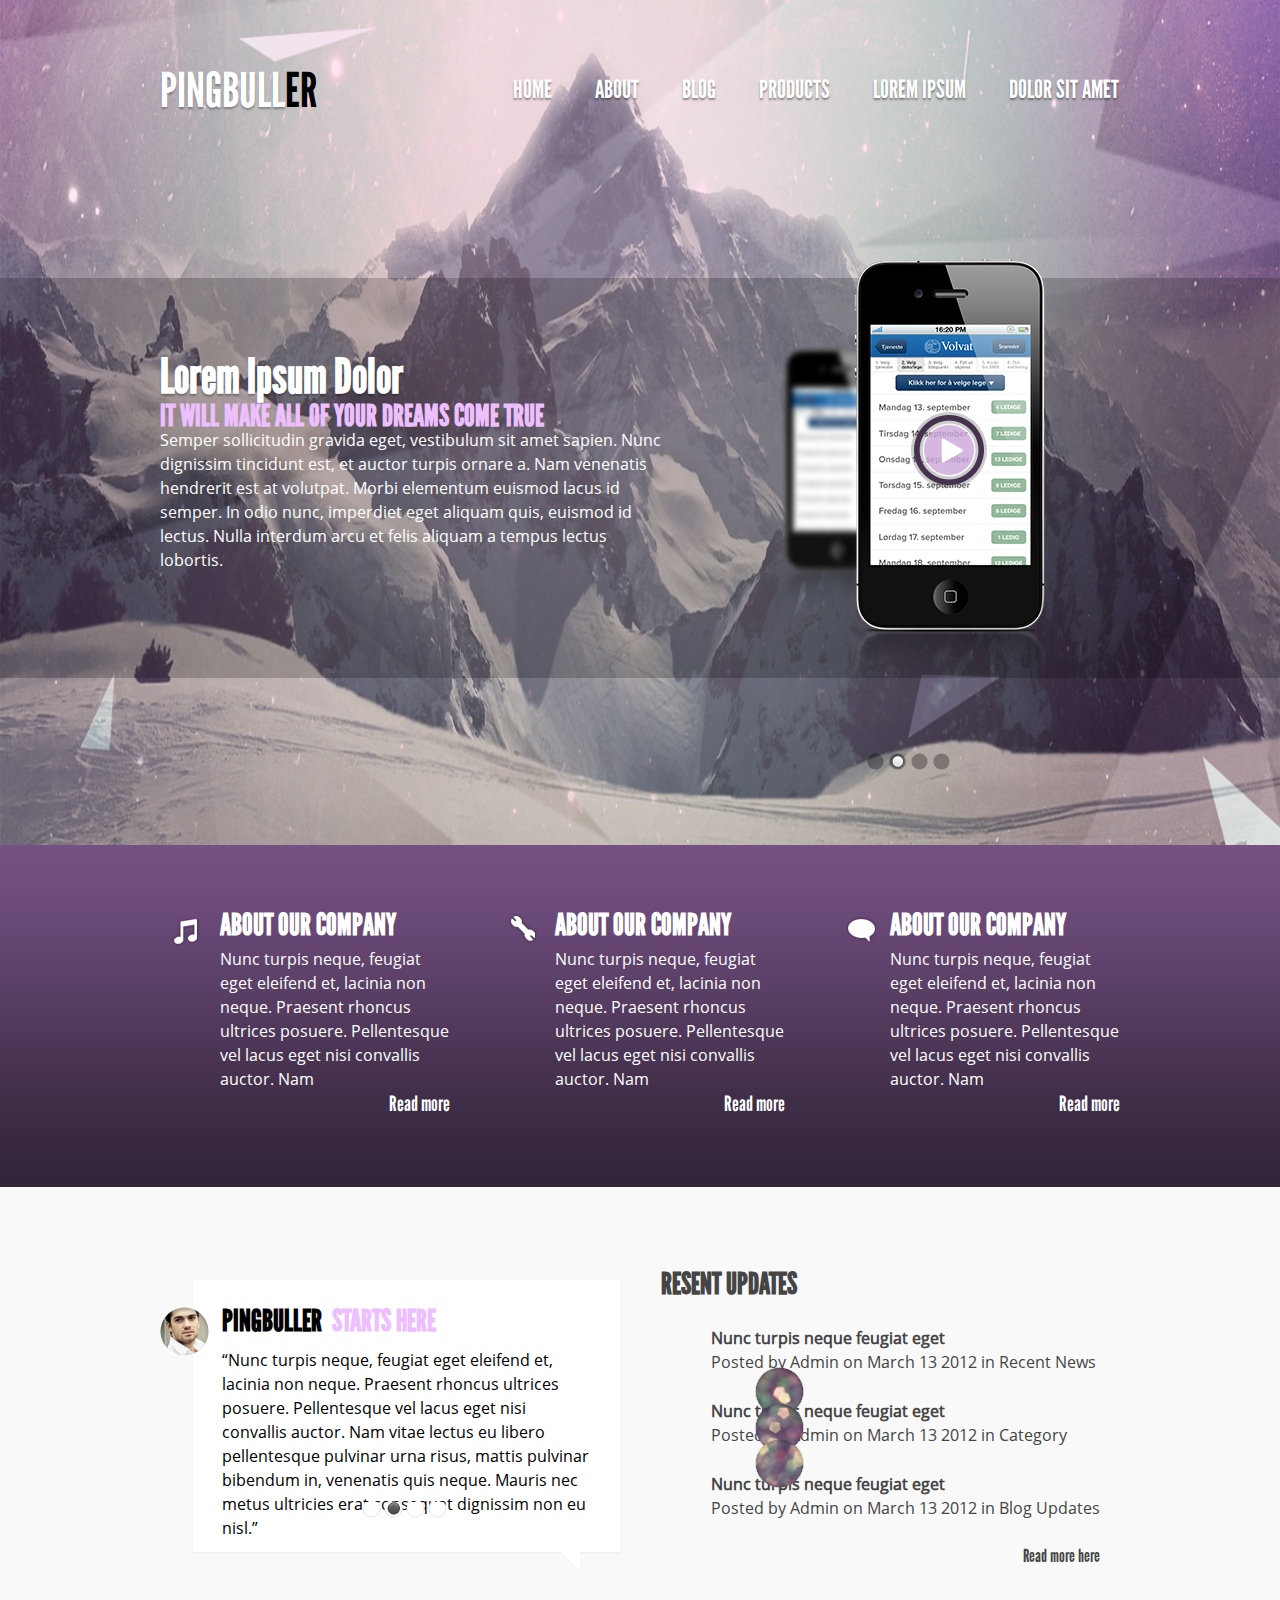
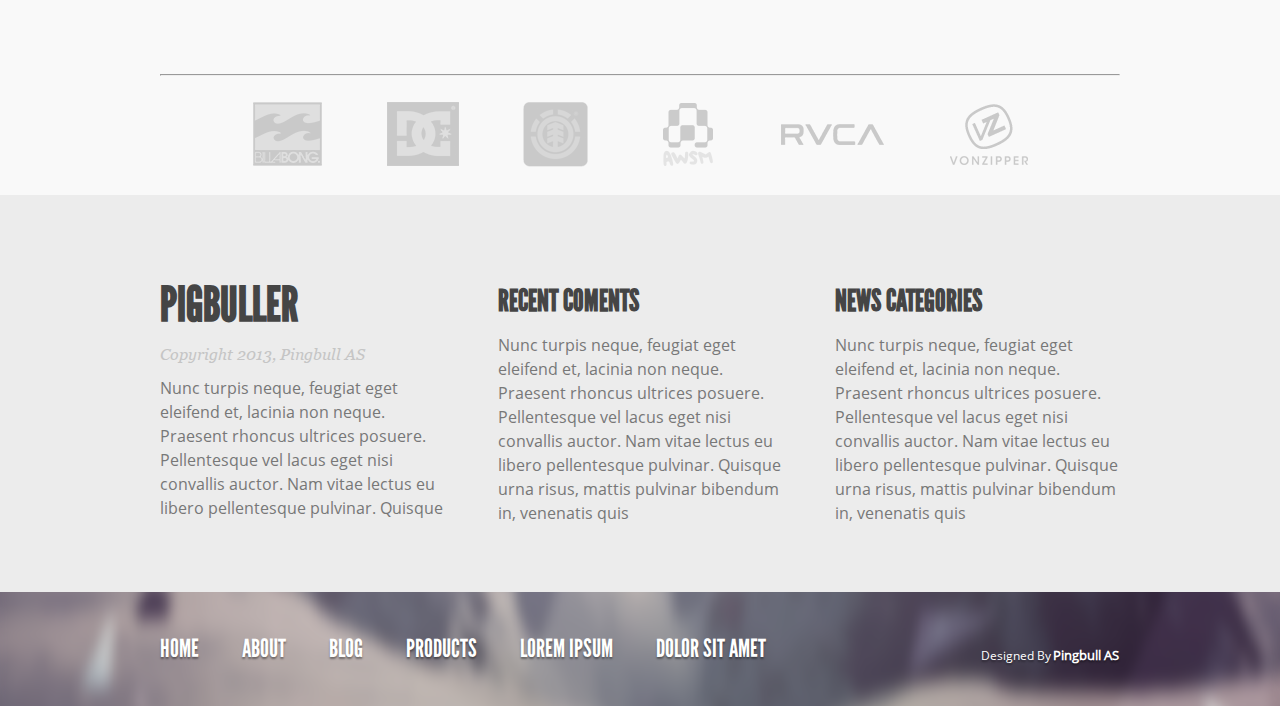
<file: index.html>
<!DOCTYPE html>
<html lang="en">

<head>
    <meta charset="UTF-8">
    <meta name="viewport" content="width=device-width, initial-scale=1.0">
    <meta http-equiv="X-UA-Compatible" content="ie=edge">
    <title>Document</title>
    <link rel="stylesheet" href="style/style.css">
</head>

<body>

    <div class="container">
        <header class="header">
            <div class="top">
                <div class="logo">
                    <div class="PINGBULL">PINGBULL</div>
                    <div class="ER">ER</div>
                </div>
                <nav class="navbar">
                    <a href="#" class="Link_home">Home</a>
                    <a href="#" class="Link">About</a>
                    <a href="#" class="Link">Blog</a>
                    <a href="#" class="Link">Products</a>
                    <a href="#" class="Link">Lorem Ipsum</a>
                    <a href="#" class="Link">Dolor sit amet</a>
                </nav>

            </div>

            <div class="midle">
                <article class="lorem_box">
                    <h1>Lorem Ipsum Dolor</h1>
                    <article class="lorem_box1">
                        <h3>IT WILL MAKE ALL OF YOUR DREAMS COME TRUE</h3>
                        <p class="P_lorem_box1">Semper sollicitudin gravida eget, vestibulum sit amet sapien. Nunc dignissim tincidunt est, et auctor turpis ornare a. Nam venenatis hendrerit est at volutpat. Morbi elementum euismod lacus id semper. In odio nunc, imperdiet eget
                            aliquam quis, euismod id lectus. Nulla interdum arcu et felis aliquam a tempus lectus lobortis.</p>
                    </article>

                </article>
                <div class="play_icon">
                    <img src="style/img/play_icon.png" alt="">
                </div>
                <div class="iphone_box2">
                    <img src="style/img/iPhone 4 copy.png" alt="">
                </div>
                <div class="iphone_box">
                    <img src="style/img/iPhone 4.png" alt="">
                </div>
                <div class="iphone_small"></div>

            </div>

            <div class="overlay">overlay</div>

            <div class="bottom">
                <div class="button">
                    <!-- <img src="img/Shape 4.png" alt=""> -->
                </div>
            </div>
        </header>
        <div class="main">
            <div class="violet_center">
                <div class="coment_icons1"></div>
                <div class="coment_icons2"></div>
                <div class="coment_icons3"></div>
                <div class="article1">
                    <h2>About our company</h2>
                    <p class="article_text">Nunc turpis neque, feugiat eget eleifend et, lacinia non neque. Praesent rhoncus ultrices posuere. Pellentesque vel lacus eget nisi convallis auctor. Nam </p>
                    <div class="read_more">
                        <a href="#">Read more</a>
                    </div>
                </div>
                <div class="article2">
                    <h2>About our company</h2>
                    <p class="article_text">Nunc turpis neque, feugiat eget eleifend et, lacinia non neque. Praesent rhoncus ultrices posuere. Pellentesque vel lacus eget nisi convallis auctor. Nam </p>
                    <div class="read_more">
                        <a href="#">Read more</a>
                    </div>
                </div>
                <div class="article3">
                    <h2>About our company</h2>
                    <p class="article_text">Nunc turpis neque, feugiat eget eleifend et, lacinia non neque. Praesent rhoncus ultrices posuere. Pellentesque vel lacus eget nisi convallis auctor. Nam </p>
                    <div class="read_more">
                        <a href="#">Read more</a>
                    </div>
                </div>
            </div>



            <div class="violet_overlay"></div>

            <div class="comments">
                <div class="com_block1">
                    <div class="dodik"> </div>
                    <div class="comment_left">

                        <div class="img_comment">
                            <img src="style/img/comment.png" alt="">
                        </div>

                        <article class="comment3_1">

                            <div class="ping_starts">
                                <h3 class="Ping">PingbulLer
                                </h3>
                                <h3 class="starts"> Starts here</h3>
                            </div>
                            <p style="color: black;margin-bottom: 10px;" class="Ping_starts_text">“Nunc turpis neque, feugiat eget eleifend et, lacinia non neque. Praesent rhoncus ultrices posuere. Pellentesque vel lacus eget nisi convallis auctor. Nam vitae lectus eu libero pellentesque pulvinar urna risus, mattis pulvinar
                                bibendum in, venenatis quis neque. Mauris nec metus ultricies erat consequat dignissim non eu nisl.”</p>

                        </article>
                        <div class="button2"></div>

                    </div>
                    <div class="comment_right">
                        <article>
                            <h3 class="Res_upd">Resent updates</h3>
                            <div class="Res_upd_block">
                                <h4>Nunc turpis neque feugiat eget </h4>
                                <p class="Res_P">Posted by Admin on March 13 2012 in Recent News</p>
                                <h4>Nunc turpis neque feugiat eget </h4>
                                <p class="Res_P">Posted by Admin on March 13 2012 in Category</p>
                                <h4>Nunc turpis neque feugiat eget </h4>
                                <p class="Res_P">Posted by Admin on March 13 2012 in Blog Updates</p>
                                <div class="read_more_here">
                                    <a href="#" style="color: #454545">Read more here</a>
                                </div>
                            </div>

                        </article>
                        <div class="strite1"></div>
                        <div class="strite2"></div>
                        <div class="strite3"></div>
                    </div>
                </div>
                <div class="HR_overlay">
                    <hr>
                </div>

                <div class="comment_bottom">
                    <div class="CM_logo"></div>
                    <!-- <img src="img/logos.png" alt=""> -->
                </div>
            </div>
            <div class="comments_overlay"></div>

            <div class="last_block">
                <article class="article2_1">
                    <h3 class="ping22">PIGBULLER</h3>
                    <p class="Copyright">Copyright 2013, Pingbull AS</p>

                    <p style=" color: #787878;">Nunc turpis neque, feugiat eget eleifend et, lacinia non neque. Praesent rhoncus ultrices posuere. Pellentesque vel lacus eget nisi convallis auctor. Nam vitae lectus eu libero pellentesque pulvinar. Quisque </p>
                </article>
                <article class="article2_2">
                    <h3 style="color: #454545;">RECENT COMENTS</h3>
                    <p style=" color: #787878;padding-top: 20px;">Nunc turpis neque, feugiat eget eleifend et, lacinia non neque. Praesent rhoncus ultrices posuere. Pellentesque vel lacus eget nisi convallis auctor. Nam vitae lectus eu libero pellentesque pulvinar. Quisque urna risus, mattis pulvinar
                        bibendum in, venenatis quis </p>
                </article>
                <article class="article2_3">
                    <h3 style="color: #454545;">NEWS CATEGORIES</h3>
                    <p style=" color: #787878;padding-top: 20px;">Nunc turpis neque, feugiat eget eleifend et, lacinia non neque. Praesent rhoncus ultrices posuere. Pellentesque vel lacus eget nisi convallis auctor. Nam vitae lectus eu libero pellentesque pulvinar. Quisque urna risus, mattis pulvinar
                        bibendum in, venenatis quis </p>
                </article>
            </div>
            <div class="last_block_overlay"></div>
        </div>
        <footer class="footer">
            <div class="foot_back"></div>
            <nav class="navbar2">
                <a href="#" class="Link2">Home</a>
                <a href="#" class="Link2">About</a>
                <a href="#" class="Link2">Blog</a>
                <a href="#" class="Link2">Products</a>
                <a href="#" class="Link2">Lorem Ipsum</a>
                <a href="#" class="Link2">Dolor sit amet</a>
            </nav>

            <div class="coopiright1">
                <p class="DesignedBy">Designed By</p>
                <p class="PingbullAS11">Pingbull AS</p>
            </div>
        </footer>
    </div>
    </div>


</body>

</html>
</file>
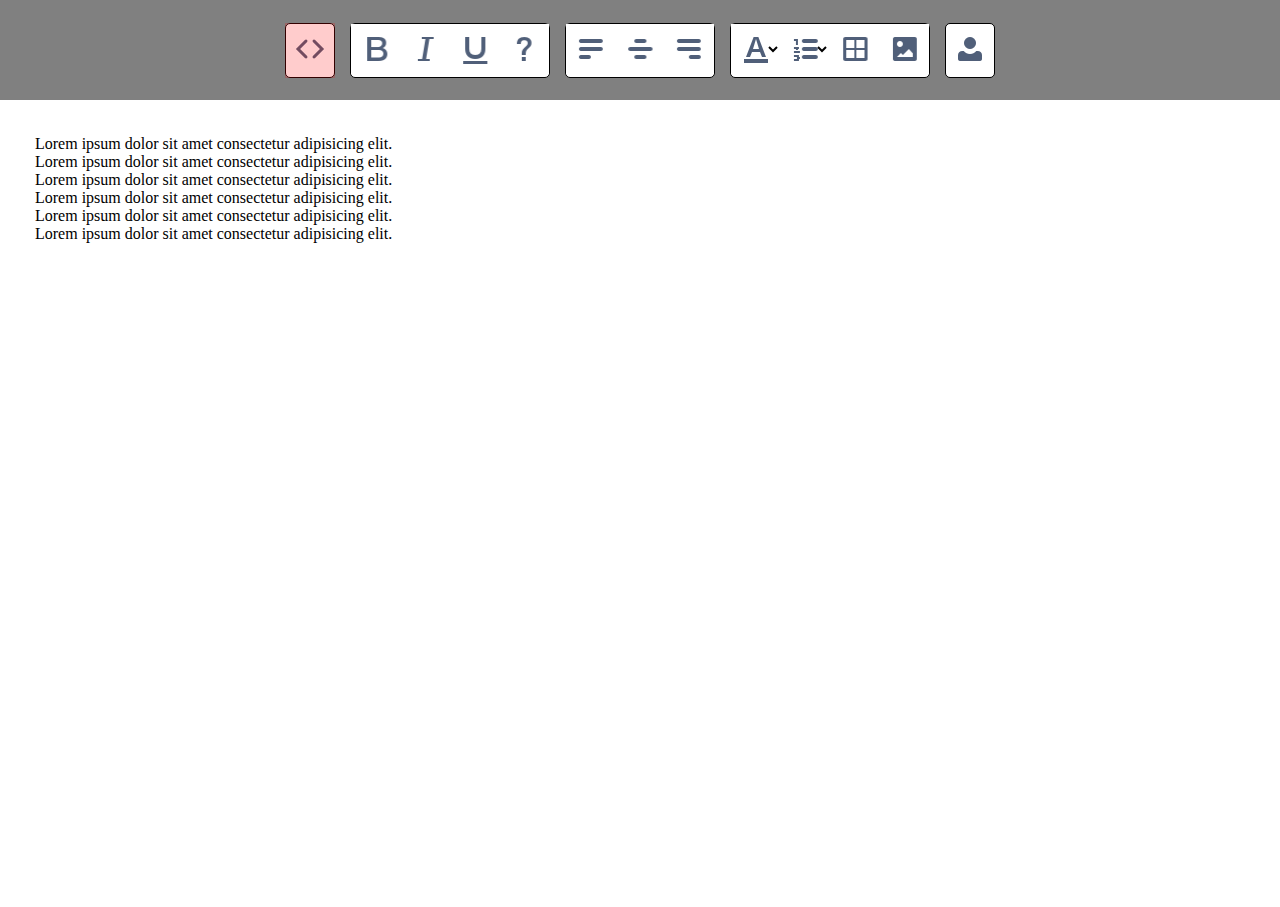
<file: JS_Final/index.html>
<!DOCTYPE html>
<html lang="en">

<head>
    <meta charset="UTF-8">
    <meta name="viewport" content="width=device-width, initial-scale=1.0">
    <meta http-equiv="X-UA-Compatible" content="ie=edge">
    <title>Document</title>
    <link rel="stylesheet" href="style.css">
</head>

<body>
    <div class="navbar">
        <div class="nav">
            <div class="edit"></div>
            <div class="editBlock"></div>
            <div class="textDecoration">
                <div class="bold"></div>
                <div class="italic"></div>
                <div class="underline"></div>
                <div class="lineThrough"></div>
            </div>
            <div class="textAlign">
                <div class="textLeft"></div>
                <div class="textCenter"></div>
                <div class="textRight"></div>
            </div>
            <div class="textBackground">

                <select class="textFont">
                    <option value=""></option>
                    <option style="font-family: Arial">Arial</option>
                    <option style="font-family: Georgia">Georgia</option>
                    <option style="font-family: Impact">Impact</option>
                    <option style="font-family: Tahoma">Tahoma</option>
                    <option style="font-family: 'Times New Roman'">Times New Roman</option>
                    <option style="font-family: Verdana">Verdana</option>
                </select>

                <select class="textSize" id="sel">

                    <option value=""></option>
                    <option id="opTextsize" style="font-size: 12px;">12px</option>
                    <option id="opTextsize" style="font-size: 14px;">14px</option>
                    <option id="opTextsize" style="font-size: 16px;">16px</option>
                    <option id="opTextsize" style="font-size: 20px;">20px</option>
                    <option id="opTextsize" style="font-size: 22px;">22px</option>
                    <option id="opTextsize" style="font-size: 25px;">25px</option>
                    <option id="opTextsize" style="font-size: 30px;">30px</option>
                </select>
                <div class="textColor"></div>
                <div class="textBackgroundColor"></div>
            </div>
            <div class="signIn"></div>
            <div class="cont1">
                <h2 style="margin: 18px">Choose text color</h2>
                <div class="colorWrap">
                    <div class="colorT" id="t0"></div>
                    <div class="colorT" id="t1"></div>
                    <div class="colorT" id="t2"></div>
                    <div class="colorT" id="t3"></div>
                    <div class="colorT" id="t4"></div>
                    <div class="colorT" id="t5"></div>
                    <div class="colorT" id="t6"></div>
                    <div class="colorT" id="t7"></div>
                    <div class="colorT" id="t8"></div>
                    <div class="colorT" id="t9"></div>
                    <div class="colorT" id="t10"></div>
                    <div class="colorT" id="t11"></div>
                    <div class="colorT" id="t12"></div>
                    <div class="colorT" id="t13"></div>
                    <div class="colorT" id="t14"></div>
                    <div class="colorT" id="t15"></div>
                    <div class="colorT" id="t16"></div>
                    <div class="colorT" id="t17"></div>
                    <div class="colorT" id="t18"></div>
                    <div class="colorT" id="t19"></div>
                    <div class="colorT" id="t20"></div>
                </div>
                <div class="Xbutton" id="x1"></div>
            </div>
            <div class="cont2">
                <h2 style="margin: 18px">Choose text color</h2>
                <div class="Xbutton" id="x2"></div>
                <div class="styleBlocksHolder">
                    <div class="colorBlockBackground">Color</div>
                    <div class="imagesBlockBackground">Images</div>
                    <div class="filesBlockBackground">Files</div>
                </div>
                <div class="colorWrap2">
                    <div class="colorT1" id="tt0"></div>
                    <div class="colorT1" id="tt1"></div>
                    <div class="colorT1" id="tt2"></div>
                    <div class="colorT1" id="tt3"></div>
                    <div class="colorT1" id="tt4"></div>
                    <div class="colorT1" id="tt5"></div>
                    <div class="colorT1" id="tt6"></div>
                    <div class="colorT1" id="tt7"></div>
                    <div class="colorT1" id="tt8"></div>
                    <div class="colorT1" id="tt9"></div>
                    <div class="colorT1" id="tt10"></div>
                    <div class="colorT1" id="tt11"></div>
                    <div class="colorT1" id="tt12"></div>
                    <div class="colorT1" id="tt13"></div>
                    <div class="colorT1" id="tt14"></div>
                    <div class="colorT1" id="tt15"></div>
                    <div class="colorT1" id="tt16"></div>
                    <div class="colorT1" id="tt17"></div>
                    <div class="colorT1" id="tt18"></div>
                    <div class="colorT1" id="tt19"></div>
                    <div class="colorT1" id="tt20"></div>
                </div>
                <div class="imagesBlockBackgroundBox">
                    <div class="imgBackground"></div>
                    <div class="imgBackground"></div>
                    <div class="imgBackground"></div>
                    <div class="imgBackground"></div>
                    <div class="imgBackground"></div>
                    <div class="imgBackground"></div>
                    <div class="imgBackground"></div>
                    <div class="imgBackground"></div>
                    <div class="imgBackground"></div>
                </div>
                <div class="inputFile">
                    <input type="file" name="" id="file-input">
                    <label id="labelInput1" for="file-input">Browse</label>
                    <label id="labelInput" for="file-input">Input file...</label>
                </div>

            </div>
            <div class="signInUnclock">
                <div class="Xbutton" id="x6"></div>
                <h2 style="text-align: center; margin-top: 20px; margin-bottom: 15px;">Sign in</h2>
                <input type="text" id="signInInput1">
                <input type="text" id="signInInput2">
                <button id="signInButton">Sign in</button>
                <p id="valEmpty">Value is empty</p>
                <p id="valueCheck">Please check your email or password</p>
            </div>

        </div>
        <div class="secondMenu">
            <div class="saveEdit"></div>
            <div class="createTable"></div>
            <div class="createOL"></div>
            <div class="createUL"></div>
        </div>
    </div>
    <div class="textBox" id="textBox">
        <p>Lorem ipsum dolor sit amet consectetur adipisicing elit.</p>
        <p>Lorem ipsum dolor sit amet consectetur adipisicing elit.</p>
        <p>Lorem ipsum dolor sit amet consectetur adipisicing elit.</p>
        <p>Lorem ipsum dolor sit amet consectetur adipisicing elit.</p>
        <p>Lorem ipsum dolor sit amet consectetur adipisicing elit.</p>
        <p>Lorem ipsum dolor sit amet consectetur adipisicing elit.</p>
    </div>
    <div class="boxEdit">
        <textarea name="textA" id="textA" class="textA"></textarea>
    </div>
    <div class="createTableBox" id="createTableBox">
        <p id="valTable">Value is empty</p>
        <div class="Xbutton" id="x3"></div>
        <div class="CTBtop">
            <h2 style="margin: 26px;">Create table</h2>
        </div>
        <div class="CTBleft">
            <p class="boxTablePstyle">Count TR:</p>
            <input class="in" type="text" id="tr">
            <p class="boxTablePstyle">Width of TD:</p>
            <input class="in" type="text" id="widthTD">
            <p class="boxTablePstyle">Width of border:</p>
            <input class="in" type="text" id="widthBorder">
            <button class="button" id="resetTable">Reset</button>
        </div>
        <div class="CTBright">
            <p class="boxTablePstyle">Count TD:</p>
            <input class="in" type="text" id="td">
            <p class="boxTablePstyle">Height of TD:</p>
            <input class="in" type="text" id="heightTD">
            <div class="selOptBox">
                <div class="selOptBoxLine">
                    <p class="boxTablePstyle" style="margin-right: 30px;">Style of border:</p>
                    <p class="boxTablePstyle">Color of border:</p>
                </div>

                <select class="selOpt" name="" id="typeOfBorder">
                    <option value="solid">solid</option>
                    <option value="dotted">dotted</option>
                    <option value="dashed">dashed</option>
                    <option value="double">double</option>
                </select>

                <select class="selOpt" name="" id="colorOfBorder">
                    <option value="black">black</option>
                    <option value="red">red</option>
                    <option value="green">green</option>
                    <option value="blue">blue</option>
                </select>
            </div>
            <button class="button" id="butCreateTable">Create table</button>
        </div>
    </div>
    <div class="OlContainer">
        <div class="Xbutton" id="x4"></div>
        <h2 style="margin: 20px;"> Create Ol</h2>
        <p style="margin-left: 20px;">Count li item:</p>
        <input type="text" class="OlContainerInput">
        <p style="margin-left: 20px;">Type mark of list:</p>
        <select class="OlContainerInput" id="olSelect">
            <option value="upper-roman">(I, II, III, IV, V,...)</option>
            <option value="upper-alpha">(A, B, C, D,...)</option>
            <option value="lower-greek">(α, β, γ, δ,...)</option>
            <option value="decimal">(1, 2, 3, 4,...)</option>
        </select>
        <div class="OlContainerButtons">
            <button class="buttonOl" id="resetOl">Reset</button>
            <button class="buttonOl" id="createOl">Create list</button>
        </div>
        <p id="valOl">Value is empty</p>
    </div>
    <div class="UlContainer">
        <div class="Xbutton" id="x5"></div>
        <h2 style="margin: 20px;"> Create Ul</h2>
        <p style="margin-left: 20px;">Count li item:</p>
        <input type="text" class="UlContainerInput">
        <p style="margin-left: 20px;">Type mark of list:</p>
        <select class="UlContainerInput" id="ulSelect">
            <option value="circle">circle</option>
            <option value="disc">disc</option>
            <option value="square">square</option>
        </select>
        <div class="UlContainerButtons">
            <button class="buttonUl" id="resetUl">Reset</button>
            <button class="buttonUl" id="createUl">Create list</button>
        </div>
        <p id="valUl">Value is empty</p>
    </div>

    <div class="blur" id="blur"></div>
    <script src="https://ajax.googleapis.com/ajax/libs/jquery/3.4.1/jquery.min.js"></script>
    <script src="code.js"></script>
</body>

</html>
</file>
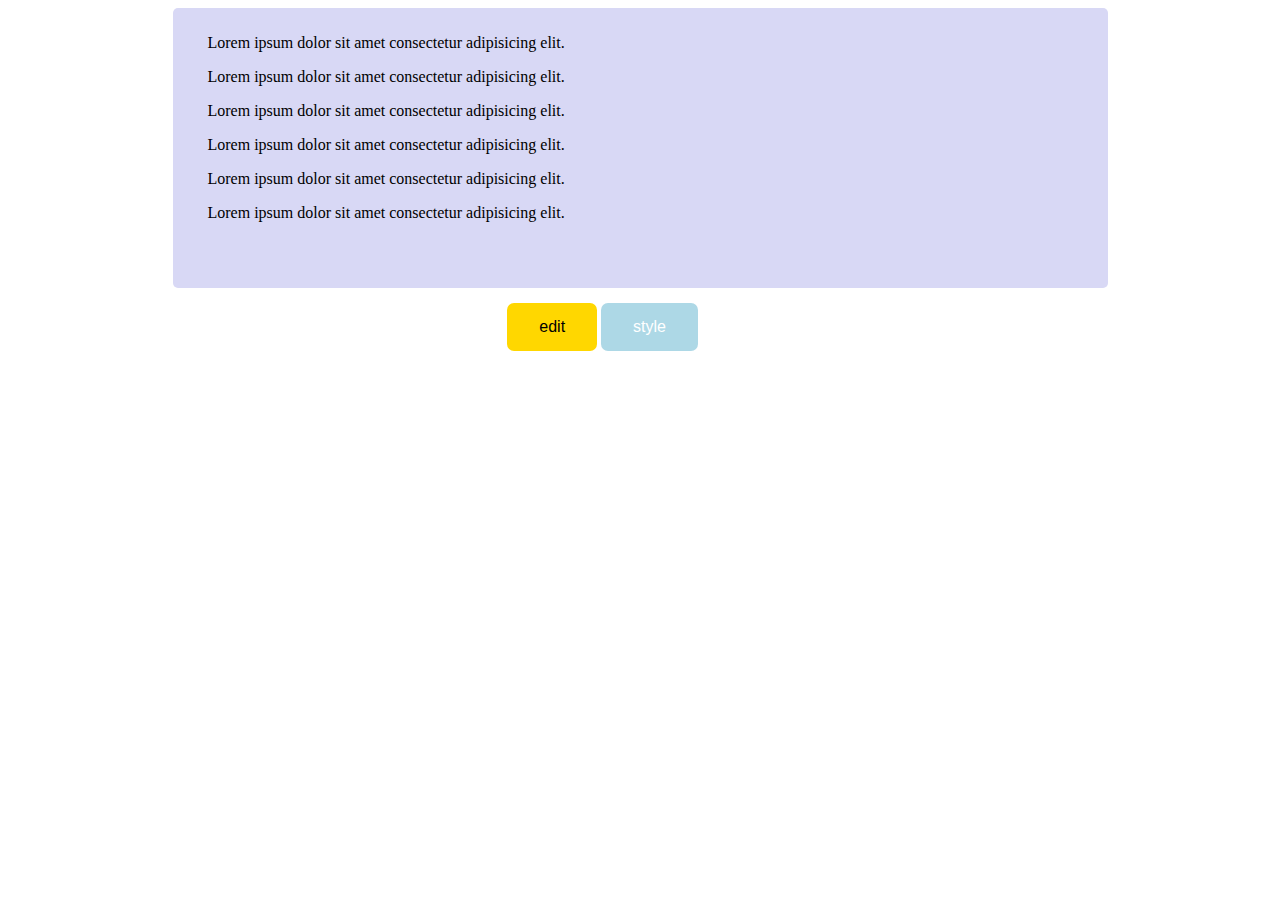
<file: L12/index.html>
<!DOCTYPE html>
<html lang="en">

<head>
    <meta charset="UTF-8">
    <meta name="viewport" content="width=device-width, initial-scale=1.0">
    <meta http-equiv="X-UA-Compatible" content="ie=edge">
    <title>Document</title>
    <link rel="stylesheet" href="style.css">
</head>

<body>

    <div class="box1" id="box1">
        <p>Lorem ipsum dolor sit amet consectetur adipisicing elit.</p>
        <p>Lorem ipsum dolor sit amet consectetur adipisicing elit.</p>
        <p>Lorem ipsum dolor sit amet consectetur adipisicing elit.</p>
        <p>Lorem ipsum dolor sit amet consectetur adipisicing elit.</p>
        <p>Lorem ipsum dolor sit amet consectetur adipisicing elit.</p>
        <p>Lorem ipsum dolor sit amet consectetur adipisicing elit.</p>
    </div>
    <div class="btns">
        <button class="button1">edit</button>
        <button class="button2">style</button>
    </div>

    <div class="boxEdit">
        <textarea name="textA" id="textA" class="textA"></textarea>
        <div class="btns2">
            <button class="button3">add</button>
            <button class="button4">save</button>
        </div>
    </div>
    <div class="boxStyle">
        <p>Font Size:</p>
        <input type="radio" id="r1" name="rb">12px
        <input type="radio" id="r2" name="rb">14px
        <input type="radio" id="r3" name="rb" checked>16px
        <input type="radio" id="r4" name="rb">18px
        <input type="radio" id="r5" name="rb">20px

        <p>Font Family:</p>
        <form name="fontF">

            <select class="sel" name="sel" value=''>

                <option value="serif">serif</option>
                <option value="sans-serif">sans-serif</option>
                <option value="monospace">monospace</option>
                <option value="fcursive">fcursive</option>
                <option value="fantasy">fantasy</option>
                <option value="system-ui">system-ui</option>

            </select>

        </form>
        <p>Colors:</p>
        <button class="button5">Color of text</button>
        <button class="button6">Background color</button>


        <div class="colorBlock">
            <div class="colorC" style="background:lightyellow"></div>
            <div class="colorC" style="background: yellow "></div>
            <div class="colorC" style="background: gold "></div>
            <div class="colorC" style="background: goldenrod "></div>
            <div class="colorC" style="background: orange "></div>
            <div class="colorC" style="background: peru "></div>
            <div class="colorC" style="background: saddlebrown "></div>
            <div class="colorC" style="background: brown "></div>
            <div class="colorC" style="background: darkred "></div>
        </div>

        <div class="colorText">
            <div class="colorT " style="background: darkred "></div>
            <div class="colorT " style="background: brown "></div>
            <div class="colorT " style="background: saddlebrown "></div>
            <div class="colorT " style="background: peru "></div>
            <div class="colorT " style="background: orange "></div>
            <div class="colorT " style="background: goldenrod "></div>
            <div class="colorT " style="background: gold "></div>
            <div class="colorT " style="background: yellow "></div>
            <div class="colorT " style="background: lightyellow "></div>

        </div>
        <p>Style:</p>


        <input type="checkbox" class="button7 " id="sBold">Bold text
        <input type="checkbox" class="button8 " id="sCursive">Cursive text

    </div>
    <!--  -->
    <!-- TABLE -->
    <!--  -->
    <div class="boxChoose">
        <h2 class="h2BC">Choose what you want</h2>
        <input class="chooseRad1" id="chooseRad1" type="radio" name="rb ">table
        <input id="chooseRad2" type="radio" name="rb ">list

        <div class="boxTable">
            <div class="butTable">
                <div class="A1 ">
                    <p>Count TR</p>
                    <input type="number" class="numStyle" id="tr">
                </div>
                <div class="A2 ">
                    <p>Count TD</p>
                    <input type="number" class="numStyle" id="td">
                </div>
            </div>
            <h2 class="h2BC">Add style to your table: </h2>
            <div class="A3 ">
                <p>Width of TD</p>
                <input type="number" class="numStyle" id="widthTD" style="margin-left: 38px;">
            </div>
            <div class="A4 ">
                <p>Height of TD</p>
                <input type="number" class="numStyle" id="heightTD" style="margin-left: 34px;">
            </div>

            <div class="A5 ">
                <p> width of border </p>
                <input class="widthBorder" id="widthBorder" type="number">
                <p style="margin-right: 20px;">Type of border</p>
                <form name="typeOfBorderF">
                    <select class="sel2" name="typeOfBorder" id="typeOfBorder">
                        <option value="solid">solid</option>
                        <option value="dotted">dotted</option>
                        <option value="dashed">dashed</option>
                        <option value="double">double</option>
                    </select>
                </form>
                <p style="margin-right: 15px;">Color of border</p>
                <form name="colorOfBorderF">
                    <select class="sel2" name="colorOfBorder" id="colorOfBorder">
                        <option value="black">black</option>
                        <option value="red">red</option>
                        <option value="green">green</option>
                        <option value="blue">blue</option>
                    </select>
                </form>


            </div>
            <button class="button9 ">Add table</button>

            <div class="holder ">
                <p class="hol"></p>
            </div>
        </div>
        <div class="boxList">
            <div class="BLLi">
                <p>Count li: </p>
                <input type="number" id="inputNumList" class="inputNumList">
                <div class="numHold"></div>

            </div>
            <div class="boxMarks">
                <p>Type of marks: </p>
                <form name="changeMarksF">
                    <select class="sel3" name="changeMarks" value=''>
                        <option value="circle">circle</option>
                        <option value="disc">disc</option>
                        <option value="square">square</option>
                    </select>
                </form>
            </div>

            <button class="button10">Create list</button>
            <div class="holder2">
                <p class="hol2">

                </p>
            </div>
        </div>
    </div>


    <script src="code.js "></script>
</body>

</html>
</file>
<file: style/style.css>
@import url(fonts/fonts.css);
* {
    margin: 0;
    padding: 0;
    box-sizing: border-box;
}

body {
    background-image: url(img/bg.png);
    background-size: 100% 847px;
    position: relative;
    z-index: 90;
}

.container {
    width: 960px;
    height: 100vh;
    margin: 0 auto;
}

.top {
    width: 960px;
    height: 278px;
    display: flex;
    justify-content: space-between;
}

.logo {
    width: 160px;
    height: 40px;
    display: flex;
    padding-top: 75px;
}

.PINGBULL {
    font-size: 48px;
    font-family: "LeagueGothic";
    color: rgb(255, 255, 255);
    line-height: 0.703;
    text-align: left;
    text-shadow: 0px 2px 2px rgba(0, 0, 0, 0.3);
}

.ER {
    font-size: 48px;
    font-family: "LeagueGothic";
    line-height: 0.703;
    text-align: left;
    background: linear-gradient(to top, #322539, #745083);
}

h1 {
    font-size: 48px;
    font-family: "LeagueGothic";
    color: rgb(255, 255, 255);
    line-height: 0.703;
    text-align: left;
    text-shadow: 0px 2px 2px rgba(0, 0, 0, 0.3);
    margin-bottom: 10px;
}

h3 {
    font-size: 30px;
    font-family: "LeagueGothic";
    color: #edbfff;
    line-height: 0.8;
    text-align: left;
    text-shadow: 0px 1px 0px rgba(15, 21, 24, 0.004);
    text-transform: uppercase;
}

h4 {
    font-size: 16px;
    font-family: "OpenSans";
    color: rgb(69, 69, 69);
    line-height: 1.5;
    text-align: left;
    text-shadow: 0px 1px 0px rgba(255, 255, 255, 0.004);
}

nav {
    display: block;
}

.navbar {
    width: 650px;
    height: 25px;
    padding-top: 75px;
}

.Link {
    display: block;
    font-size: 25px;
    font-family: "LeagueGothic";
    color: rgb(255, 255, 255);
    text-transform: uppercase;
    text-align: left;
    text-shadow: 0px 2px 2px rgba(0, 0, 0, 0.4);
    text-decoration: none;
    float: left;
    margin-left: 43px;
}

.Link:hover {
    display: block;
    font-size: 25px;
    font-family: "LeagueGothic";
    color: rgb(255, 255, 255);
    text-transform: uppercase;
    text-align: left;
    text-shadow: 0px 2px 2px rgba(0, 0, 0, 0.4);
    text-decoration: underline;
    text-decoration-color: #edbfff;
    float: left;
    margin-left: 43px;
}

.Link_home {
    display: block;
    font-size: 25px;
    font-family: "LeagueGothic";
    color: rgb(255, 255, 255);
    text-transform: uppercase;
    text-align: left;
    text-shadow: 0px 2px 2px rgba(0, 0, 0, 0.4);
    text-decoration: none;
    float: left;
    margin-left: 43px;
}

.Link_home:hover {
    display: block;
    font-size: 25px;
    font-family: "LeagueGothic";
    color: rgb(255, 255, 255);
    text-transform: uppercase;
    text-align: left;
    text-shadow: 0px 2px 2px rgba(0, 0, 0, 0.4);
    text-decoration: underline;
    text-decoration-color: #edbfff;
    float: left;
    margin-left: 43px;
}

.overlay {
    background-color: rgb(0, 0, 0);
    opacity: 0.2;
    width: 100%;
    height: 400px;
    margin: 0 auto;
    position: absolute;
    top: 278px;
    left: 0;
}

.midle {
    width: 960px;
    height: 400px;
    display: flex;
    align-items: center;
    justify-content: space-between;
}

.lorem_box {
    width: 505px;
    height: 235px;
    position: relative;
    z-index: 100;
}

.iphone_box {
    width: 268px;
    height: 345px;
    display: inline-table;
    position: relative;
    z-index: 100;
    padding-left: 115px;
}

.iphone_box2 {
    width: 130px;
    height: 277px;
    display: inline-table;
    position: absolute;
    padding-left: 616px;
    z-index: 95;
}

.play_icon {
    padding-left: 751px;
    position: absolute;
    z-index: 101;
    padding-bottom: 52px;
}

.bottom {
    width: 960px;
    height: 167px;
    display: flex;
    justify-content: flex-end;
    align-items: center;
}

.button {
    width: 86px;
    height: 17px;
    margin-right: 167px;
    background-image: url(img/source_of_icons_edited.png);
    background-position: -56px -1px;
}

.violet_center {
    width: 960px;
    height: 342px;
    display: flex;
    justify-content: space-between;
    align-items: center;
    position: relative;
    z-index: 100;
}

.violet_overlay {
    width: 100%;
    height: 342px;
    background-image: url(img/violet_overlay.png);
    margin: 0 auto;
    position: absolute;
    top: 845px;
    left: 0;
    z-index: 90;
}

.article1 {
    width: 230px;
    margin-left: 60px;
}

.article2 {
    width: 230px;
}

.article3 {
    width: 230px;
}

.coment_icons1 {
    position: absolute;
    margin-left: 10px;
    width: 30px;
    height: 30px;
    background-image: url(img/source_of_icons_edited.png);
    background-position: 548px -11px;
    padding-bottom: 195px;
}

.coment_icons2 {
    position: absolute;
    margin-left: 348px;
    width: 30px;
    height: 30px;
    background-image: url(img/source_of_icons_edited.png);
    background-position: 590px -3px;
    padding-bottom: 215px;
}

.coment_icons3 {
    position: absolute;
    margin-left: 686px;
    width: 30px;
    height: 30px;
    background-image: url(img/source_of_icons_edited.png);
    background-position: 633px -3px;
    padding-bottom: 215px;
}

.Ping {
    color: black;
    margin-right: 10px;
    margin-bottom: 15px;
}

.read_more {
    font-size: 21px;
    font-family: "LeagueGothic";
    color: rgb(255, 255, 255);
    line-height: 1.333;
    text-align: left;
    text-shadow: 0px 1px 0px rgba(15, 21, 24, 0.004);
    left: 220px;
    display: flex;
    justify-content: flex-end;
}

.read_more:hover {
    font-size: 21px;
    font-family: "LeagueGothic";
    color: rgb(255, 255, 255);
    line-height: 1.333;
    text-align: left;
    text-shadow: 0px 0px 8px rgba(255, 255, 255, 0.8);
    left: 220px;
    display: flex;
    justify-content: flex-end;
}

h2 {
    font-size: 30px;
    font-family: "LeagueGothic";
    color: rgb(255, 255, 255);
    line-height: 0.8;
    text-align: left;
    text-shadow: 0px 1px 0px rgba(15, 21, 24, 0.004);
    text-transform: uppercase;
    padding-bottom: 10px;
}

p {
    font-size: 16px;
    font-family: "OpenSans";
    color: rgb(255, 255, 255);
    line-height: 1.5;
    text-align: left;
    text-shadow: 0px 1px 0px rgba(15, 21, 24, 0.004);
}

.P_lorem_box1 {
    font-size: 16px;
    font-family: "OpenSans";
    color: rgb(255, 255, 255);
    line-height: 1.5;
    text-align: left;
    text-shadow: 0px 1px 0px rgba(15, 21, 24, 0.004);
}

.Res_P {
    font-size: 16px;
    font-family: "OpenSans";
    color: rgb(69, 69, 69);
    line-height: 1.5;
    text-align: left;
    text-shadow: 0px 1px 0px rgba(255, 255, 255, 0.004);
    padding-bottom: 25px;
}

.Layer_2_copy {
    background-image: url("Layer 2 copy.png");
    position: absolute;
    left: 0px;
    top: 846px;
    width: 100%;
    height: 1460px;
}

.comments {
    width: 960px;
    height: 608px;
    position: relative;
    z-index: 100;
}

.com_block1 {
    width: 960px;
    height: 487px;
    display: flex;
}

.comment_left {
    width: 480px;
    height: 484px;
    display: flex;
    justify-content: center;
    align-items: center;
    padding-left: 62px;
    padding-right: 50px;
}

.comment_right {
    width: 480px;
    height: 487px;
    display: flex;
    align-items: center;
    justify-content: center;
}

.Res_upd {
    font-size: 30px;
    font-family: "LeagueGothic";
    color: rgb(69, 69, 69);
    line-height: 0.8;
    text-align: left;
    text-shadow: 0px 1px 0px rgba(255, 255, 255, 0.004);
    padding-bottom: 30px;
}

.Res_upd_block {
    padding-left: 50px;
    padding-bottom: 21px;
}

.strite1 {
    position: absolute;
    margin-top: -80px;
    margin-left: -200px;
    width: 50px;
    height: 50px;
    background-image: url(img/source_of_icons.png);
    background-position: -216px -319px;
    z-index: 100;
}

.strite2 {
    position: absolute;
    margin-left: -200px;
    width: 50px;
    height: 50px;
    margin-top: -8px;
    background-image: url(img/source_of_icons.png);
    background-position: -145px -378px;
    z-index: 100;
}

.strite3 {
    position: absolute;
    margin-top: 65px;
    margin-left: -200px;
    width: 50px;
    height: 50px;
    background-image: url(img/source_of_icons.png);
    background-position: -74px -437px;
    z-index: 100;
}

.read_more_here {
    font-size: 18px;
    font-family: "LeagueGothic";
    color: rgb(69, 69, 69);
    line-height: 1.333;
    text-align: left;
    text-shadow: 0px 1px 0px rgba(255, 255, 255, 0.004);
    display: flex;
    justify-content: flex-end;
}

a {
    text-decoration: none;
    color: white
}

.read_more_here:hover {
    font-size: 18px;
    font-family: "LeagueGothic";
    color: rgb(69, 69, 69);
    line-height: 1.333;
    text-align: left;
    text-shadow: 0px 0px 8px rgba(255, 255, 255, 0.8);
    left: 220px;
    display: flex;
    justify-content: flex-end;
}

.button2 {
    width: 86px;
    height: 17px;
    margin-top: 163px;
    background-image: url(img/source_of_icons_edited.png);
    background-position: -56px -22px;
    position: absolute;
    z-index: 100;
}

.img_comment {
    position: absolute;
    z-index: 95;
}

.ping_starts {
    display: flex;
    text-transform: uppercase;
}

.dodik {
    position: absolute;
    margin-top: 118px;
    z-index: 100;
    width: 50px;
    height: 50px;
    background-image: url(img/source_of_icons.png);
    background-position: -4px -500px;
}

.comment3_1 {
    font-size: 16px;
    font-family: "OpenSans";
    color: rgb(69, 69, 69);
    line-height: 1.5;
    text-align: left;
    text-shadow: 0px 1px 0px rgba(255, 255, 255, 0.004);
    position: relative;
    z-index: 100;
}

.comment_bottom {
    width: 960px;
    height: 121px;
    display: flex;
    justify-content: center;
    align-items: center;
}

.CM_logo {
    width: 775px;
    height: 65px;
    background-image: url(img/logos.png);
    display: flex;
    justify-content: center;
    align-items: center;
    background-size: 100% 100%;
}

.comments_overlay {
    width: 100%;
    height: 608px;
    background-color: #f9f9f9;
    margin: 0 auto;
    position: absolute;
    top: 1187px;
    left: 0;
    z-index: 90;
}

.last_block {
    width: 960px;
    height: 397px;
    display: flex;
    justify-content: space-between;
    align-items: center;
    position: relative;
    z-index: 100;
}

.last_block_overlay {
    width: 100%;
    height: 397px;
    background-color: #ececec;
    position: absolute;
    left: 0;
    top: 1795px;
    z-index: 90;
}

.HR_overlay {
    width: 100%;
    position: absolute;
}

.article2_1 {
    width: 285px;
    height: 210px;
}

.ping22 {
    font-size: 48px;
    font-family: "LeagueGothic";
    color: rgb(69, 69, 69);
    line-height: 0.703;
    text-align: left;
    text-shadow: 0px 1px 0px rgba(255, 255, 255, 0.004);
}

.article2_2 {
    width: 285px;
    height: 210px;
}

.article2_3 {
    width: 285px;
    height: 210px;
}

.Copyright {
    font-size: 16px;
    font-family: "Georgia";
    color: rgb(197, 197, 197);
    font-style: italic;
    line-height: 1.5;
    text-align: left;
    text-shadow: 0px 1px 0px rgba(255, 255, 255, 0.004);
    padding-top: 20px;
    padding-bottom: 10px;
}

.navbar2 {
    position: relative;
    z-index: 100;
}

footer {
    height: 114px;
    text-align: center;
    display: flex;
    justify-content: space-between;
    align-items: center;
}

.foot_back {
    width: 100%;
    height: 114px;
    position: absolute;
    left: 0;
    background-image: url(img/bg_bottom.png);
    background-size: 100% 114px;
    z-index: 93;
}

.Link2 {
    display: block;
    font-size: 25px;
    font-family: "LeagueGothic";
    color: rgb(255, 255, 255);
    text-transform: uppercase;
    text-align: left;
    text-shadow: 0px 2px 2px rgba(0, 0, 0, 0.4);
    text-decoration: none;
    float: left;
    margin-right: 43px;
}

.Link2:hover {
    display: block;
    font-size: 25px;
    font-family: "LeagueGothic";
    color: rgb(255, 255, 255);
    text-transform: uppercase;
    text-align: left;
    text-shadow: 0px 2px 2px rgba(0, 0, 0, 0.4);
    text-decoration: underline;
    text-decoration-color: #edbfff;
    float: left;
    margin-right: 43px;
}

.coopiright1 {
    width: 140px;
    height: 20px;
    position: relative;
    display: flex;
    justify-content: space-around;
    z-index: 100;
}

.DesignedBy {
    font-size: 12px;
    font-family: "OpenSans";
    color: rgb(255, 255, 255);
    line-height: 2.81;
    text-align: left;
    text-shadow: 0px 2px 2px rgba(0, 0, 0, 0.4);
}

.PingbullAS11 {
    font-size: 13px;
    font-family: "OpenSans";
    color: rgb(255, 255, 255);
    line-height: 2.6;
    text-align: left;
    text-shadow: 0px 2px 2px rgba(0, 0, 0, 0.4);
    font-weight: bolder;
}


/* ////////////////////////////////////////////////////////////////////////////////////////////////////////////////////////////////////////////// */


/* ////////////////////////////////////////////////////////////////////////////////////////////////////////////////////////////////////////////// */


/* ////////////////////////////////////////////////////////////////////////////////////////////////////////////////////////////////////////////// */


/* ////////////////////////////////////////////////////////////////////////////////////////////////////////////////////////////////////////////// */


/* ////////////////////////////////////////////////////////////////////////////////////////////////////////////////////////////////////////////// */


/* ////////////////////////////////////////////////////////////////////////////////////////////////////////////////////////////////////////////// */


/* ////////////////////////////////////////////////////////////////////////////////////////////////////////////////////////////////////////////// */


/* ////////////////////////////////////////////////////////////////////////////////////////////////////////////////////////////////////////////// */


/* ////////////////////////////////////////////////////////////////////////////////////////////////////////////////////////////////////////////// */


/* ////////////////////////////////////////////////////////////////////////////////////////////////////////////////////////////////////////////// */

@media screen and (max-width: 1200px) {
    body {
        background-size: 100% 800px;
    }
    .container {
        width: 768px;
    }
    .header {
        height: 800px;
    }
    .top {
        width: 768px;
        display: block;
    }
    .Link {
        margin-right: 43px;
        margin-left: 0px;
    }
    .Link_home {
        margin-right: 43px;
        margin-left: 0px;
    }
    .Link:hover {
        text-decoration: underline;
        text-decoration-color: #edbfff;
        margin-left: 0px;
        margin-right: 43px;
    }
    .Link_home:hover {
        text-decoration: underline;
        text-decoration-color: #edbfff;
        margin-left: 0px;
        margin-right: 43px;
    }
    .iphone_box {
        padding-left: 162px;
    }
    .CM_logo {
        width: 728px;
    }
    /* //////////////////////////////////////////////////////////////////////////////////////// */
    .midle {
        width: 768px;
    }
    .lorem_box {
        width: 270px;
        height: 169px;
        overflow: hidden;
    }
    h1 {
        font-size: 40px;
        padding-top: 8px;
    }
    h3 {
        font-size: 24px;
        height: 21px;
        overflow: hidden;
        padding-top: 3px;
    }
    p {
        font-size: 14px;
        text-align: justify;
    }
    .P_lorem_box1 {
        font-size: 14px;
        text-align: justify;
    }
    .play_icon {
        padding-left: 560px;
    }
    .iphone_box2 {
        padding-left: 423px;
    }
    /* ///////////////////////////////////////////////////////////////////////////////////////////// */
    .bottom {
        width: 768px;
        padding-bottom: 76px;
    }
    h2 {
        font-size: 25px;
        padding-bottom: 0px;
    }
    .article1 {
        width: 160px;
        margin-left: 60px;
    }
    .article2 {
        width: 160px;
        margin-left: 60px;
    }
    .article3 {
        width: 160px;
        margin-left: 60px;
    }
    .coment_icons1 {
        background-position: 548px -10px;
    }
    .coment_icons2 {
        margin-left: 298px;
        background-position: 590px -10px;
    }
    .coment_icons3 {
        margin-left: 563px;
        background-position: 633px -11px;
    }
    .violet_center {
        width: 768px;
    }
    .violet_overlay {
        top: 800px;
    }
    .comments {
        width: 768px;
    }
    .comments_overlay {
        top: 1143px;
    }
    .com_block1 {
        width: 768px;
    }
    .comment_left {
        width: 384px;
    }
    .comment_right {
        width: 384px;
    }
    .img_comment {
        width: 313px;
        height: 272px;
        overflow: hidden;
    }
    .Ping {
        color: black;
        margin-right: 0px;
        margin-bottom: 0px;
    }
    .ping_starts {
        display: block;
        padding-top: 30px;
    }
    .Res_upd {
        padding-bottom: 36px;
    }
    .Res_P {
        font-size: 14px;
        font-family: "OpenSans";
        color: rgb(69, 69, 69);
        line-height: 1.5;
        text-align: left;
        text-shadow: 0px 1px 0px rgba(255, 255, 255, 0.004);
        padding-bottom: 0px;
        height: 20px;
        overflow: hidden;
        margin-bottom: 25px;
    }
    .Res_upd_block {
        height: 173px;
        width: 260px;
    }
    h4 {
        font-size: 14px;
    }
    .strite1 {
        margin-top: -48px;
        margin-left: -114px;
    }
    .strite2 {
        margin-left: -114px;
        margin-top: 18px;
    }
    .strite3 {
        margin-top: 84px;
        margin-left: -114px;
    }
    .article2_1 {
        width: 204px;
        height: 206px;
        overflow: hidden;
    }
    .article2_2 {
        width: 204px;
        height: 206px;
        overflow: hidden;
    }
    .article2_3 {
        width: 204px;
        height: 206px;
        overflow: hidden;
    }
    .Copyright {
        padding-top: 10px;
        padding-bottom: 7px;
    }
    .ping22 {
        font-size: 24px;
    }
    /* ////////////////////////////////////////////////////////////////////////////////////////////////////////////// */
    .comment_bottom {
        width: 768px;
    }
    .Link2 {
        font-size: 20px;
    }
    .Link2:hover {
        font-size: 20px;
    }
    .last_block {
        width: 768px;
    }
    .last_block_overlay {
        top: 1751px;
    }
    .coopiright1 {
        padding-top: 44px;
    }
    .footer {
        height: 201px;
    }
    .foot_back {
        height: 201px;
        background-size: auto 100%;
    }
}


/* ////////////////////////////////////////////////////////////////////////////////////////////////////////////// */


/* ////////////////////////////////////////////////////////////////////////////////////////////////////////////// */


/* ////////////////////////////////////////////////////////////////////////////////////////////////////////////// */


/* ////////////////////////////////////////////////////////////////////////////////////////////////////////////// */


/* ////////////////////////////////////////////////////////////////////////////////////////////////////////////// */


/* ////////////////////////////////////////////////////////////////////////////////////////////////////////////// */


/* ////////////////////////////////////////////////////////////////////////////////////////////////////////////// */


/* ////////////////////////////////////////////////////////////////////////////////////////////////////////////// */


/* ////////////////////////////////////////////////////////////////////////////////////////////////////////////// */


/* ////////////////////////////////////////////////////////////////////////////////////////////////////////////// */


/* ////////////////////////////////////////////////////////////////////////////////////////////////////////////// */


/* ////////////////////////////////////////////////////////////////////////////////////////////////////////////// */


/* ////////////////////////////////////////////////////////////////////////////////////////////////////////////// */


/* ////////////////////////////////////////////////////////////////////////////////////////////////////////////// */

@media screen and (max-width: 968px) {
    body {
        background-size: 100% 548px;
    }
    .container {
        width: 480px;
    }
    .header {
        width: 480px;
        height: 548px;
    }
    .navbar {
        width: 252px;
        height: 251px;
        margin: 60px auto;
        position: absolute;
        visibility: hidden;
        padding-top: 0px;
        margin-left: 115px;
        z-index: 101;
    }
    .navbar:hover {
        visibility: visible;
        background-image: url(img/Shape\ 8.png);
        background-size: 100% 100%;
    }
    .logo {
        width: 480px;
        justify-content: center;
    }
    .play_icon {
        display: none;
    }
    .iphone_box {
        display: none;
    }
    .iphone_box2 {
        display: none;
    }
    .iphone_small {
        background-image: url(img/Iphone_small.png);
        width: 187px;
        height: 263px;
        position: relative;
        z-index: 100
    }
    .CM_logo {
        background-image: url(img/logos_2.png);
        width: 345px;
        height: 154px;
        margin-top: 121px;
    }
    .top {
        width: 480px;
        height: 203px;
    }
    .overlay {
        top: 203px;
        height: 246px;
    }
    h3 {
        font-size: 21px;
        height: 19px;
        overflow: hidden;
        padding-top: 3px;
        width: 238px;
    }
    .midle {
        width: 480px;
        height: 246px;
    }
    .lorem_box {
        height: 82px;
    }
    .violet_center {
        width: 480px;
        height: 600px;
        display: flex;
        flex-direction: column;
        justify-content: center;
    }
    .violet_overlay {
        height: 600px;
        background-size: 100% 100%;
        top: 548px;
    }
    .article1 {
        width: 380px;
        padding-bottom: 30px;
    }
    .article2 {
        width: 380px;
        padding-bottom: 30px;
    }
    .article3 {
        width: 380px;
    }
    .coment_icons1 {
        margin-left: -189px;
        padding-bottom: 392px;
    }
    .coment_icons2 {
        margin-left: -189px;
        padding-bottom: 107px;
    }
    .coment_icons3 {
        margin-left: -189px;
        margin-top: 192px;
    }
    .P_lorem_box1 {
        visibility: hidden;
    }
    .bottom {
        width: 480px;
        padding-bottom: 69px;
        display: flex;
        justify-content: center;
    }
    .button {
        margin-right: 0px;
    }
    .main {
        width: 480px;
    }
    .comments {
        width: 480px;
        height: 1020px;
    }
    .com_block1 {
        width: 480px;
        height: 786px;
        display: flex;
        flex-direction: column;
        align-items: center;
    }
    .img_comment {
        width: 417px;
        height: 272px;
        overflow: hidden;
    }
    .ping_starts {
        display: flex;
        margin-top: 0px;
        padding-top: 0px;
        padding-bottom: 21px;
    }
    .starts {
        height: 24px;
        overflow: hidden;
        padding-top: 0px;
        font-size: 30px;
    }
    .Ping {
        color: black;
        margin-bottom: 0px;
        height: 26px;
        font-size: 30px;
        padding-top: 0px;
        width: 106px;
    }
    .dodik {
        margin-top: 99px;
        margin-left: -201px;
    }
    .comments_overlay {
        top: 1149px;
        height: 1020px;
    }
    .comment_left {
        width: 440px;
        height: 432px;
    }
    .comment_right {
        width: 440px;
        height: 223px;
    }
    .comment_bottom {
        width: 480px;
    }
    .last_block {
        width: 480px;
        height: 668px;
        display: flex;
        flex-direction: column;
        justify-content: space-evenly;
    }
    .last_block_overlay {
        top: 2167px;
        height: 668px;
    }
    .article2_1 {
        width: 440px;
        height: 127px;
        overflow: hidden;
    }
    .article2_2 {
        width: 440px;
        height: 127px;
        overflow: hidden;
    }
    .article2_3 {
        width: 440px;
        height: 127px;
        overflow: hidden;
    }
    .footer {
        width: 480px;
    }
    .Link {
        margin-right: 0;
        margin-left: 0px;
        display: block;
        width: 251px;
        text-align: center;
        height: 40px;
        border-top: 1px solid #513e59;
    }
    .Link:hover {
        margin-right: 0;
        margin-left: 3px;
        display: block;
        width: 246px;
        text-align: center;
        height: 40px;
        text-decoration: none;
        background-image: url(img/Layer\ 47.png);
        border-bottom: 2px solid #edbfff;
    }
    .Link_home {
        margin-right: 0;
        margin-left: 0px;
        display: block;
        width: 251px;
        text-align: center;
        height: 40px;
        visibility: visible;
        text-decoration: underline;
        text-decoration-color: #edbfff;
    }
    .Link_home:hover {
        margin-right: 0px;
        margin-left: 3px;
        display: block;
        width: 246px;
        text-align: center;
        height: 40px;
        border-bottom: 2px solid #edbfff;
        background-image: url(img/Layer\ 47.png);
    }
    .Link2 {
        margin-right: 21px;
    }
    .Link2:hover {
        margin-right: 21px;
    }
    .footer {
        width: 480px;
        height: 199px;
        display: flex;
        flex-direction: column;
        align-items: center;
        justify-content: center;
    }
    .Copyright {
        padding-top: 12px;
        padding-bottom: 9px;
    }
    .coopiright1 {
        padding-top: 26px;
    }
}


/* ////////////////////////////////////////////////////////////////////////////////////////////////////////////// */


/* ////////////////////////////////////////////////////////////////////////////////////////////////////////////// */


/* ////////////////////////////////////////////////////////////////////////////////////////////////////////////// */


/* ////////////////////////////////////////////////////////////////////////////////////////////////////////////// */


/* ////////////////////////////////////////////////////////////////////////////////////////////////////////////// */


/* ////////////////////////////////////////////////////////////////////////////////////////////////////////////// */


/* ////////////////////////////////////////////////////////////////////////////////////////////////////////////// */


/* ////////////////////////////////////////////////////////////////////////////////////////////////////////////// */


/* ////////////////////////////////////////////////////////////////////////////////////////////////////////////// */


/* ////////////////////////////////////////////////////////////////////////////////////////////////////////////// */


/* ////////////////////////////////////////////////////////////////////////////////////////////////////////////// */


/* ////////////////////////////////////////////////////////////////////////////////////////////////////////////// */


/* ////////////////////////////////////////////////////////////////////////////////////////////////////////////// */


/* ////////////////////////////////////////////////////////////////////////////////////////////////////////////// */

@media screen and (max-width: 600px) {
    body {
        background-size: auto;
    }
    .container {
        width: 320px;
    }
    .header {
        width: 320px;
        height: 516px;
    }
    .top {
        width: 320px;
    }
    .logo {
        width: 320px;
    }
    .PINGBULL {
        font-size: 36px;
    }
    .ER {
        font-size: 36px;
    }
    .navbar {
        margin-left: 35px;
        height: 196px;
    }
    .Link_home {
        font-size: 22px;
        height: 32px;
    }
    .Link {
        font-size: 22px;
        height: 32px;
    }
    .Link_home:hover {
        font-size: 22px;
        height: 32px;
    }
    .Link:hover {
        font-size: 22px;
        height: 32px;
    }
    .overlay {
        visibility: hidden;
    }
    .lorem_box {
        width: 207px;
    }
    h1 {
        font-size: 40px;
    }
    h3 {
        font-size: 19px;
    }
    /* /////////////////////////////////// */
    .midle {
        width: 320px;
        justify-content: center;
    }
    .lorem_box {
        width: 210;
    }
    .CM_logo {
        background-image: url(img/logos3.png);
        width: 237px;
        height: 294px;
        margin-top: 0px;
    }
    .comments_overlay {
        top: 1117px;
        height: 1210px;
    }
    .comment_bottom {
        width: 480px;
        height: 423px;
    }
    .footer {
        margin-top: 190px;
    }
    .last_block {
        display: none;
    }
    .last_block_overlay {
        top: 2359px;
    }
    .iphone_small {
        display: none;
    }
    .navbar2 {
        display: none;
    }
    .last_block_overlay {
        display: none;
    }
    .bottom {
        width: 320px;
        display: flex;
        justify-content: center;
        padding-bottom: 166px;
    }
    .button {
        margin-right: 0px;
    }
    .main {
        width: 320px;
    }
    .violet_center {
        width: 320px;
    }
    .violet_overlay {
        top: 516px;
    }
    .coment_icons1 {
        margin-left: -132px;
        padding-bottom: 383px;
    }
    .coment_icons2 {
        margin-left: -132px;
        padding-bottom: 104px;
    }
    .coment_icons3 {
        margin-left: -132px;
        margin-top: 190px;
    }
    .article1 {
        width: 197px;
        margin-left: 0px;
    }
    .article2 {
        width: 197px;
        margin-left: 0px;
    }
    .article3 {
        width: 197px;
        margin-left: 0px;
    }
    .article_text {
        height: 61px;
        overflow: hidden;
    }
    .ping_starts {
        width: 256px;
        display: flex;
        flex-direction: column;
        padding-left: 37px;
    }
    .comments {
        width: 320px;
    }
    .com_block1 {
        width: 320px;
    }
    .comment_left {
        width: 320px;
    }
    .comment3_1 {
        width: 256px;
    }
    .img_comment {
        width: 256px;
    }
    .dodik {
        margin-top: 94px;
        margin-left: -120px;
    }
    .Ping_starts_text {
        width: 173px;
        height: 145px;
        overflow: hidden;
        margin-left: 37px;
    }
    .comment_right {
        width: 320px;
    }
    .comment_bottom {
        width: 320px;
    }
    .coopiright1 {
        padding-top: 45px;
    }
    .footer {
        width: 320px;
        justify-content: flex-start;
    }
}
</file>
<file: JS_Final/style.css>
* {
    margin: 0;
    box-sizing: border-box;
}

.navbar {
    height: 100px;
    background: gray;
    display: flex;
    align-items: center;
}

.nav {
    display: flex;
    margin: 0 auto;
    width: 710px;
}

.edit {
    width: 50px;
    height: 55px;
    border: 1px solid black;
    border-radius: 5px 5px;
    margin-right: 15px;
    background: white;
    background-image: url(icons/icons.png);
    background-position: 504px 325px;
    cursor: pointer;
}
.editBlock{
    position: absolute;
    width: 50px;
    height: 55px;
    background: red;
    opacity: 20%;
}

.textDecoration {
    display: flex;
    width: 200px;
    height: 55px;
    border: 1px solid black;
    border-radius: 5px 5px;
    margin-right: 15px;
    background: white;
}

.textAlign {
    display: flex;
    width: 150px;
    height: 55px;
    border: 1px solid black;
    border-radius: 5px 5px;
    margin-right: 15px;
    background: white;
}

.textBackground {
    display: flex;
    width: 200px;
    height: 55px;
    border: 1px solid black;
    border-radius: 5px 5px;
    margin-right: 15px;
    background: white;
}
.textBox{
    height: 89.7vh;
    padding: 35px;
}

.signIn {
    border: 1px solid black;
    border-radius: 5px 5px;
    background-position: 504px 245px;
}

.bold {
    background-position: 666px 485px;
}

.italic {
    background-position: 585px 485px;
}

.underline {
    background-position: 505px 485px;
}

.lineThrough {
    background-position: 344px 165px;
}

.textLeft {
    background-position: 505px 405px;
}

.textCenter {
    background-position: 425px 405px;
}

.textRight {
    background-position: 344px 405px;
}

.textFont {
    background-position: 425px 485px;
    border: none;
    font-size: 22px;
}

.textSize {
    background-position: 585px 405px;
    border: none;
}

.textColor {
    background-position: 585px 325px;
}

.textBackgroundColor {
    background-position: 585px 245px;
}

.signIn,
.bold,
.italic,
.underline,
.lineThrough,
.textLeft,
.textCenter,
.textRight,
.textFont,
.textSize,
.textColor,
.textBackgroundColor {
    width: 50px;
    height: 50px;
    background-image: url(icons/icons.png);
    cursor: pointer;
}
.signIn{
    height: 55px;
}
option {
    min-height: 40px;
}

.cont1 {
    position: absolute;
    width: 512px;
    border: 1px solid;
    border-radius: 5px 5px;
    left: 50%;
    margin-left: -255px;
    top: 50%;
    margin-top: -142px;
    display: none;
    z-index: 1000;
    background: white;
}

.cont2 {
    position: absolute;
    width: 512px;
    border: 1px solid;
    border-radius: 5px 5px;
    left: 50%;
    margin-left: -255px;
    top: 50%;
    margin-top: -128px;
    display: none;
    z-index: 1000;
    background: white;
}

.colorT,
.colorT1 {
    width: 60px;
    height: 60px;
    margin: 5px;
    border-radius: 5px 5px;
    cursor: pointer;
}

.colorWrap {
    display: flex;
    flex-wrap: wrap;
    margin: 10px;
}

.colorWrap2 {
    display: flex;
    flex-wrap: wrap;
    margin: 10px;
}
.styleBlocksHolder{
    display: flex;
}
.colorBlockBackground {
    width: 170px;
    height: 35px;
    font-size: 25px;
    text-align: center;
    margin-left: 14px;
    border-left: 1px solid gray;
    border-top: 1px solid gray;
    border-right: 1px solid gray;
    cursor: pointer;
}
.imagesBlockBackground{
    width: 170px;
    height: 35px;
    font-size: 25px;
    text-align: center;
    border-bottom: 1px solid gray;
    cursor: pointer;

}
.filesBlockBackground{
    width: 170px;
    height: 35px;
    font-size: 25px;
    border-bottom: 1px solid gray;
    text-align: left;
    text-align: center;
    cursor: pointer;

}
.imgBackground{
    width: 150px;
    height: 85px;
    margin: 10px;
    outline: 1px solid;
    cursor: pointer;
}
.imagesBlockBackgroundBox{
    display: none;
    flex-wrap: wrap;
}
#file-input{
    width: 0.1px;
     height: 0.1px;
     opacity: 0;
     position: absolute;
     z-index: -10;
}
#labelInput{
    width: 395px;
    height: 50px;
    display: flex;
    text-align: center;
    font-size: 34px;
    border: 1px solid gray;
    margin-left: 12px;
    margin-bottom: 15px;
    margin-top: 15px;
    cursor: pointer;
    align-items: center;
}
#labelInput1{
    width: 90px;
    height: 50px;
    display: flex;
    border: 1px solid gray;
    background: lightblue;
    margin-top: 15px;
    align-items: center;
    font-size: 24px;
    justify-content: center;
    cursor: pointer;
}
.inputFile{
    display: flex;
    justify-content: flex-end;
    flex-direction: row-reverse;
    display: none;
}
.signInUnclock{
    display: none;
    position: absolute;
    top: 50%;
    left: 50%;
    width: 512px;
    height: 255px;
    margin-top: -71px;
    margin-left: -255px;
    border: 1px solid;
    border-radius: 5px 5px;
    background: white;
    z-index: 1000;
}

#signInInput1{
    width: 480px;
    height: 40px;
    margin-bottom: 12px;
    margin-left: 15px;
    margin-top: 10px;
}
#signInInput2{
    width: 480px;
    height: 40px;
    margin-bottom: 12px;
    margin-left: 15px;
}
.secondMenu{
    display: none;
    margin: 0 auto;
    width: 200px;
    height: 50px;
    
}
.saveEdit{
    width: 50px;
    height: 55px;
    border: 1px solid black;
    border-radius: 5px 5px;
    background: white;
    background-image: url(icons/icons.png);
    background-position: 424px 325px;
}
.createTable{
    width: 50px;
    height: 55px;
    border: 1px solid black;
    border-radius: 5px 5px;
    background: white;
    background-image: url(icons/icons.png);
    background-position: 584px 325px;
}
.createOL{
    width: 50px;
    height: 55px;
    border: 1px solid black;
    border-radius: 5px 5px;
    background: white;
    background-image: url(icons/icons.png);
    background-position: 584px 405px;
}
.createUL{
    width: 50px;
    height: 55px;
    border: 1px solid black;
    border-radius: 3px 3px;
    background: white;
    background-image: url(icons/icons.png);
    background-position: 664px 405px;
}
.boxEdit{
    display: none;
}
textarea{
    width: 100%;
    height: 89vh;
    border: none;
    margin: 0px;
}
.createTableBox{
    width: 620px;
    height: 400px;
    background: white;
    position: absolute;
    border-radius: 5px 5px;
    top: 50%;
    left: 50%;
    border: 1px solid;
    margin-left: -300px;
    margin-top: -200px;
    display: none;
    flex-wrap: wrap;
    z-index: 1000;
}
.in{
    width: 270px;
    height: 35px;
    margin: 10px;
}
.selOpt{
    width: 128px;
    height: 35px;
    margin: 10px;
    margin-right: 0px;
}
.button{
    width: 270px;
    height: 35px;
    margin: 10px;
    margin-top: 49px;
}
.CTBtop{
    width: 600px;
    height: 60px;
}
.CTBleft{
    width: 300px;
    margin-left: 15px;
}
.CTBright{
    width: 300px;
}
.boxTablePstyle{
    margin-left: 10px;
}
.selOptBoxLine{
    display: flex;
}
.blur{
    width: 100%;
    height: 100vh;
    position: absolute;
    background: black;
    opacity: 50%;
    top: 0px;
    left: 0px;
    display: none;
    z-index: 100;
}
.OlContainer{
    width: 500px;
    height: 310px;
    background: white;
    position: absolute;
    border-radius: 5px 5px;
    top: 50%;
    left: 50%;
    border: 1px solid;
    margin-left: -250px;
    margin-top: -150px;
    flex-wrap: wrap;
    z-index: 1000;
    display: none;
}
.UlContainer{
width: 500px;
height: 310px;
background: white;
position: absolute;
border-radius: 5px 5px;
top: 50%;
left: 50%;
border: 1px solid;
margin-left: -155px;
margin-top: -250px;
flex-wrap: wrap;
z-index: 1000;
display: none;
}

.OlContainerButtons,.UlContainerButtons{
    margin: 0 auto;
    width: 464px;
}
.buttonOl,.buttonUl{
    width: 230px;
    height: 35px;
    margin-top: 20px;
}
.OlContainerInput,.UlContainerInput{
    margin: 20px;
    width: 457px;
    height: 35px;
    margin-top: 10px;
}
.Xbutton{
    width: 25px;
    height: 25px;
    background-image: url(icons/X.png);
    background-size: 100% auto;
    position: absolute;
    margin-top: -269px;
    margin-left: 470px;
    cursor: pointer;
}
#x2{
    margin-top: -50px;
}
#x3{
    margin-top: 18px;
    margin-left: 570px;
}
#x4,#x5{
    margin-top: 18px;
    margin-left: 453px;
}
#x6{
    margin-top: 10px;
}

#signInButton{
    width: 480px;
    height: 40px;
    margin-bottom: 12px;
    margin-left: 15px;
    margin-top: 20px;
    cursor: pointer;
}

#valEmpty, #valueCheck{
margin-top: -70px;
margin-left: 20px;
color: red;
display: none;
}
#valTable{
    position: absolute;
    margin-top: 311px;
    margin-left: 26px;
    color: red;
    display: none;
}
#valOl{
    position: absolute;
    margin-top: -60px;
    margin-left: 20px;
    color: red;
    display: none;
}
#valUl{
    position: absolute;
    margin-top: -60px;
    margin-left: 20px;
    color: red;
    display: none;
}
#labelTextSize{
    width: 50px;
    height: 30px;
}
</file>
<file: L12/style.css>
body {
    display: block;
}

.box1 {
    width: 900px;
    min-height: 270px;
    background-color: rgb(216, 216, 245);
    margin: 0 auto;
    display: block;
    padding-top: 10px;
    padding-left: 35px;
    margin-bottom: 15px;
    border-radius: 5px;
}

.boxChoose {
    width: 900px;
    height: 270px;
    border-radius: 5px;
    background-color: rgb(216, 216, 245);
    margin: 0 auto;
    display: none;
}

.boxTable {
    width: 900px;
    height: 470px;
    border-radius: 5px;
    background-color: rgb(216, 216, 245);
    margin: 0 auto;
    display: none;
}

.butTable {
    margin-left: 20px;
}

.boxList {
    width: 900px;
    height: 203px;
    border-radius: 5px;
    background-color: rgb(216, 216, 245);
    margin: 0 auto;
    display: none;
}

.btns {
    margin: 0 auto;
    width: 21%;
    margin-bottom: 15px;
}

.btns2 {
    padding-left: 37px;
}

.button1 {
    background-color: gold;
    border: none;
    padding: 15px 32px;
    text-align: center;
    text-decoration: none;
    display: inline-flex;
    font-size: 16px;
    margin: 0 auto;
    border-radius: 7px;
}

.button2 {
    background-color: lightblue;
    border: none;
    color: white;
    padding: 15px 32px;
    text-align: center;
    text-decoration: none;
    display: inline-flex;
    font-size: 16px;
    margin: 0 auto;
    border-radius: 7px;
}

.boxEdit {
    width: 935px;
    height: 315px;
    border-radius: 5px;
    background-color: rgb(216, 216, 245);
    margin: 0 auto;
    display: none;
}

.boxStyle {
    display: none;
    width: 900px;
    height: 333px;
    border-radius: 5px;
    background-color: rgb(216, 216, 245);
    margin: 0 auto;
    padding-top: 10px;
    padding-left: 35px;
}

.sel {
    width: 279px;
    height: 40px;
    font-size: 16px;
    border-radius: 4px;
}

.sel2 {
    width: 150px;
    height: 40px;
    font-size: 16px;
    border-radius: 4px;
    margin-right: 20px;
}

.textA {
    width: 855px;
    height: 190px;
    padding-top: 15px;
    margin-left: 37px;
    margin-top: 20px;
    margin-bottom: 10px;
    border-radius: 5px;
}

.button3 {
    background-color: red;
    border: none;
    color: white;
    padding: 10px 25px;
    text-align: center;
    text-decoration: none;
    display: inline-flex;
    font-size: 16px;
    margin: 0 auto;
    border-radius: 5px;
}

.button4,
.button9,
.button10 {
    background-color: green;
    border: none;
    color: white;
    padding: 10px 25px;
    text-align: center;
    text-decoration: none;
    display: inline-flex;
    font-size: 16px;
    margin: 0 auto;
    border-radius: 5px;
}
.button9,
.button10{
    margin: 20px;
}

.button5,
.button6 {
    height: 38px;
    border-style: unset;
    background: gray;
    color: white;
}

.colorBlock {
    display: none;
    width: 200px;
    height: 200px;
    background-color: red;
    position: absolute;
    left: 59%;
    top: 435px;
}

.colorText {
    display: none;
    width: 200px;
    height: 200px;
    background-color: blue;
    position: absolute;
    left: 59%;
    top: 435px;
}

.colorC {
    width: 33.3%;
    height: 33.3%;
    display: flex;
    outline: 1px solid black;
    float: left;
}

.colorT {
    width: 33.3%;
    height: 33.3%;
    display: flex;
    outline: 1px solid black;
    float: left;
}

.A1,
.A2,
.A3,
.A4,
.A5,
.BLLi,
.boxMarks {
    display: flex;
}

.A3,
.A4,
.A5 {
    margin-left: 20px;
    display: flex;
    align-items: center;
}

.holder2 {
    display: none;
}

.numStyle {
    width: 720px;
    margin-top: 5px;
    height: 35px;
    margin-left: 56px;
}

.h2BC {
    padding-left: 20px;
    padding-top: 20px
}

.chooseRad1 {
    margin-left: 20px;
}
.widthBorder{
    width: 150px;
    height: 35px;
    margin-left: 20px;
    margin-right: 20px;
}

.inputNumList{
    width: 716px;
    margin-top: 5px;
    height: 35px;
    margin-left: 60px;
}
.sel3{
    width: 720px;
    margin-top: 5px;
    height: 35px;
    margin-left: 20px;
}
.BLLi,
.boxMarks{
    padding-left: 20px;
}
</file>
